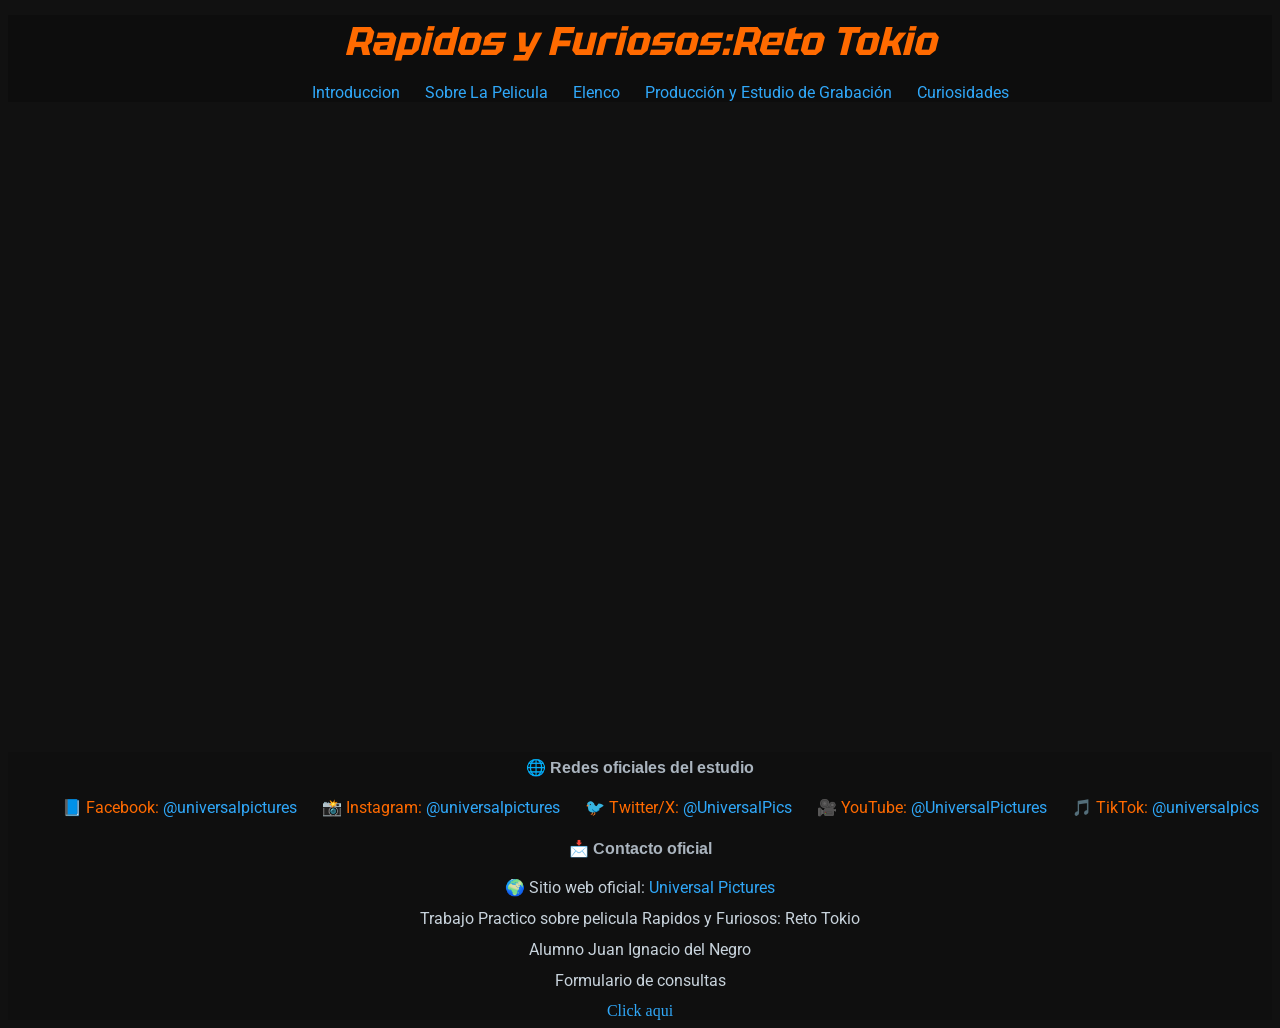
<file: index.html>
<!DOCTYPE html>
<html lang="en">

<head>
    <meta charset="UTF-8">
    <meta name="viewport" content="width=device-width, initial-scale=1.0">
    <title>Rapidos y Furiosos: Reto Tokio</title>

    <link rel="stylesheet" href="./estilos/general.css">
    <link rel="stylesheet" href="./estilos/style.css">
    <link rel="stylesheet" href="./estilos/responsive.css">

    <link rel="icon" href="./Imagenes/LogoFF4.png">


    <link rel="preconnect" href="https://fonts.googleapis.com">
    <link rel="preconnect" href="https://fonts.gstatic.com" crossorigin>
    <link href="https://fonts.googleapis.com/css2?family=Bebas+Neue&family=Ramabhadra&display=swap" rel="stylesheet">


    <link rel="preconnect" href="https://fonts.googleapis.com">
    <link rel="preconnect" href="https://fonts.gstatic.com" crossorigin>
    <link href="https://fonts.googleapis.com/css2?family=Bebas+Neue&family=Ramabhadra&family=Tektur:wght@400..900&display=swap" rel="stylesheet">


     <link rel="preconnect" href="https://fonts.googleapis.com">
<link rel="preconnect" href="https://fonts.gstatic.com" crossorigin>
<link href="https://fonts.googleapis.com/css2?family=Bebas+Neue&family=Ramabhadra&family=Roboto:ital,wght@0,100..900;1,100..900&family=Tektur:wght@400..900&display=swap" rel="stylesheet">




</head>

<body>
    <header>

        
        <input type="checkbox" id="menu">

        <div  class="cabecera-celu">
        <h1>Rapidos y Furiosos:Reto Tokio</h1>


    <label for="menu" class="hamburguesa">
        &#9776;
    </label>
    </div>

        <nav>
           
            <ul>
                <li> <a href="./contenidos/home.html">Introduccion</a></li>
                <li> <a href="./contenidos/sobrelapelicula.html">Sobre La Pelicula</a></li>
                <li> <a href="./contenidos/elenco.html">Elenco</a></li>
                <li> <a href="./contenidos/ProdyEstgrabacion.html">Producción y Estudio de Grabación</a></li>
                <li><a href="./contenidos/curiosidades.html">Curiosidades</a></li>
            </ul>


        </nav>
    </header>
    <main>
        <iframe  width="100%" height="560" src="https://www.youtube.com/embed/gj2zGDVoBkI?si=Ppx_NbjPx-_DqDCm" title="YouTube video player" frameborder="0" allow="accelerometer; autoplay; clipboard-write; encrypted-media; gyroscope; picture-in-picture; web-share" referrerpolicy="strict-origin-when-cross-origin" allowfullscreen></iframe>
    </main>



    <footer>

        <section>
            <h2>🌐 Redes oficiales del estudio</h2>
            <ul>
                <li>📘 Facebook: <a href="https://www.facebook.com/UniversalPicturesArg/">@universalpictures</a></li>
                <li>📸 Instagram: <a href="https://www.instagram.com/universalpictures/">@universalpictures</a> </li>
                <li>🐦 Twitter/X: <a href="https://x.com/UniversalPics">@UniversalPics</a> </li>
                <li>🎥 YouTube: <a href="https://www.youtube.com/UniversalPictures">@UniversalPictures</a> </li>
                <li>🎵 TikTok: <a href="https://www.tiktok.com/@universalpics">@universalpics</a> </li>
            </ul>



            <h2>📩 Contacto oficial</h2>

            <p>
                🌍 Sitio web oficial: <a href="https://www.universalpictures.com/">Universal Pictures</a>
            </p>
        </section>

        <p> Trabajo Practico sobre pelicula Rapidos y Furiosos: Reto Tokio</p>
        <p>Alumno Juan Ignacio del Negro</p>

        <p>Formulario de consultas</p>
        <a href="./contenidos/form.html">Click aqui</a>




    </footer>
</body>

</html>
</file>
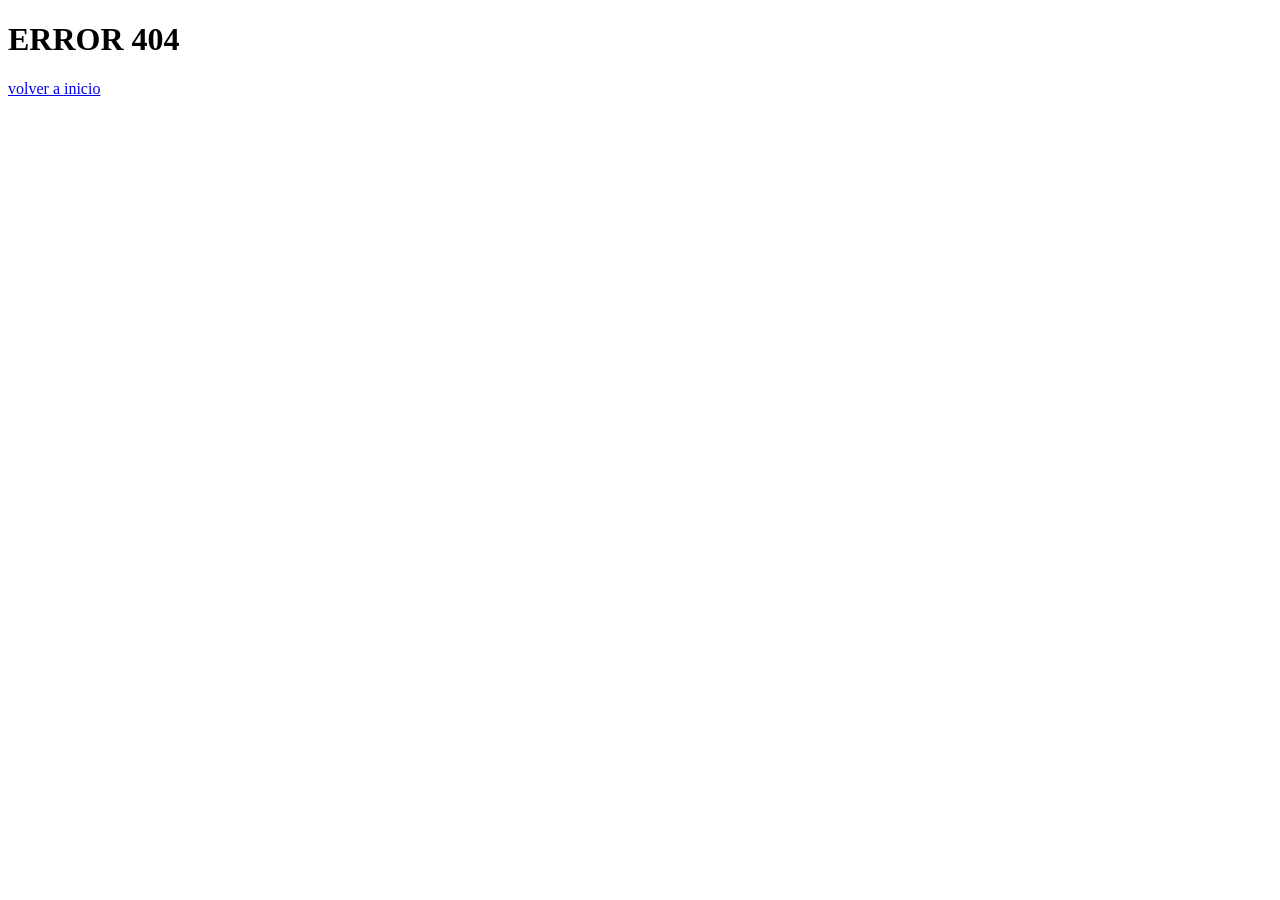
<file: 404..html>
<!DOCTYPE html>
<html lang="en">
<head>
    <meta charset="UTF-8">
    <meta name="viewport" content="width=device-width, initial-scale=1.0">
    <title>Document</title>
</head>
<body>
    <h1>ERROR 404</h1>
    <a href="/index.html"> volver a inicio</a>
</body>
</html>
</file>
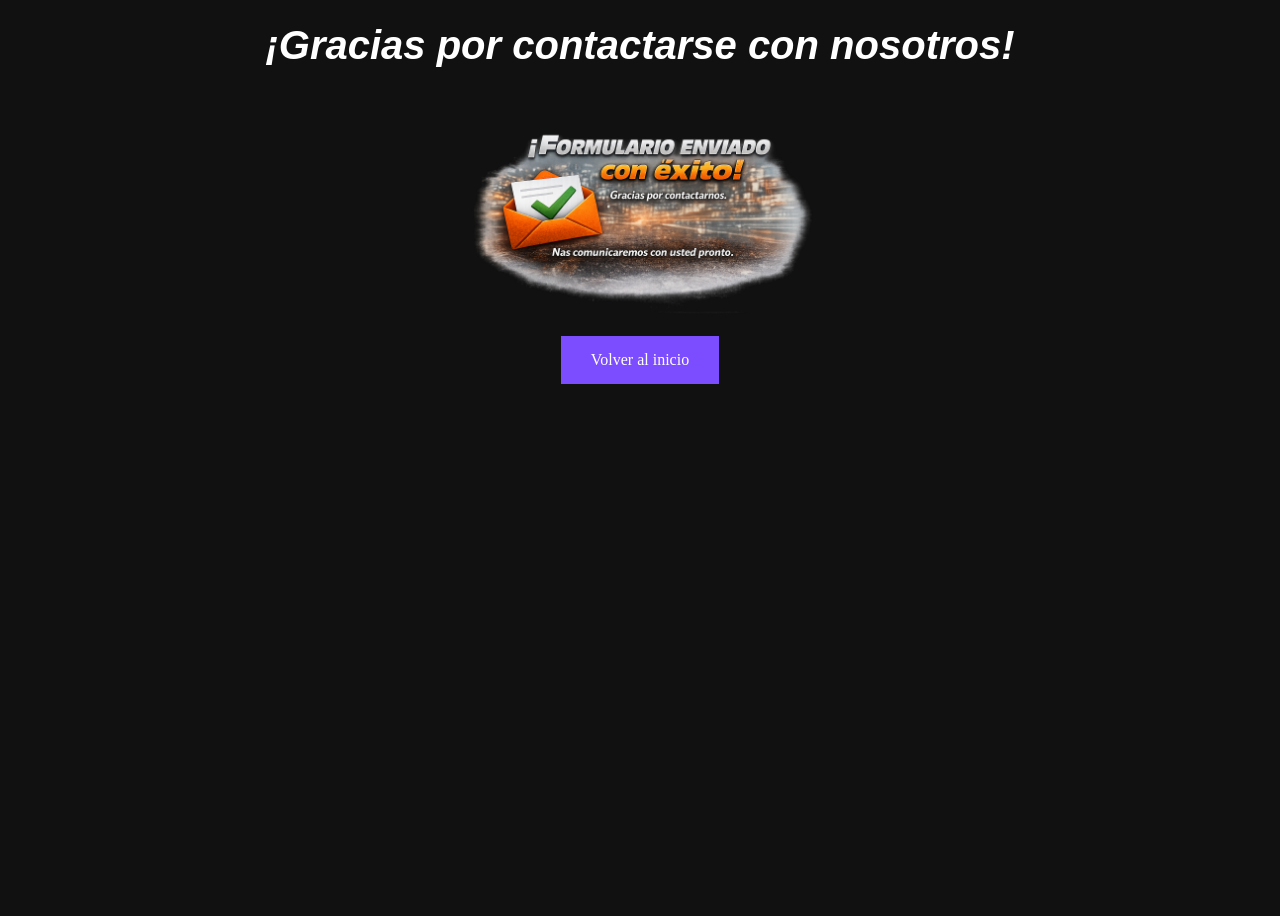
<file: contenidos/confirmacion.html>
<!DOCTYPE html>
<html lang="en">
<head>
    <meta charset="UTF-8">
    <meta name="viewport" content="width=device-width, initial-scale=1.0">
    <title>confirmacion</title>



    <link rel="stylesheet" href="../estilos/style.css">


    <link rel="stylesheet" href="../estilos/form.css">
    
    <link rel="icon" href="../Imagenes/LogoFF4.png">

    <link rel="stylesheet" href="../estilos/responsive.css">

</head>
<body>
    
    <main>
        
        
        <h1>¡Gracias por contactarse con nosotros!</h1>
      <img class="imgconfirm" src="../Imagenes/img confirm.png" alt="">
        <a class="botonconfirm" href="../index.html">Volver al inicio</a>


    </main>

</body>
</html>
</file>
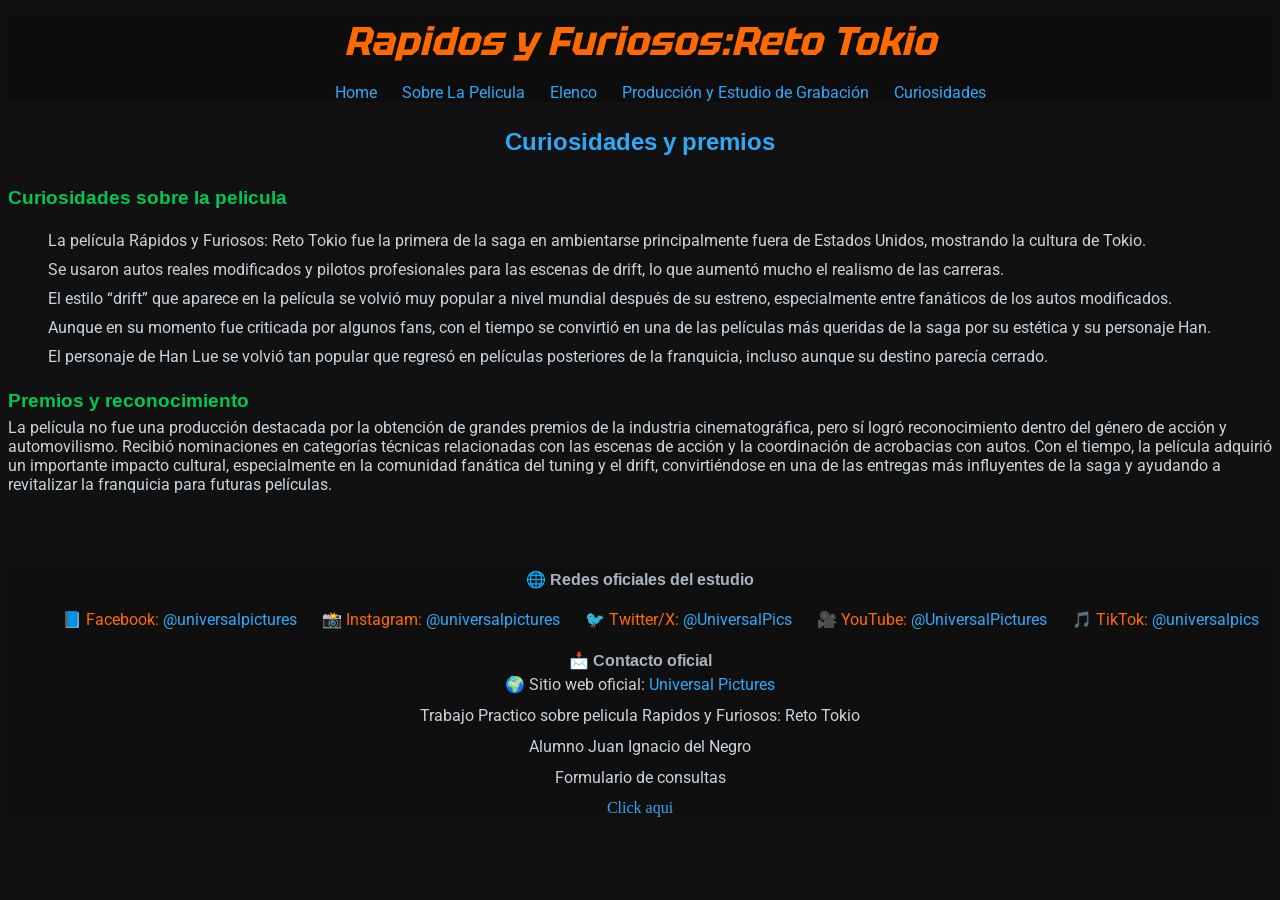
<file: contenidos/curiosidades.html>
<!DOCTYPE html>
<html lang="en">

<head>
    <meta charset="UTF-8">
    <meta name="viewport" content="width=device-width, initial-scale=1.0">
    <title>Rapidos y Furiosos: Reto Tokio</title>

      <link rel="stylesheet" href="../estilos/general.css">
       <link rel="stylesheet" href="../estilos/style.css">
       <link rel="stylesheet" href="../estilos/responsive.css">

       <link rel="icon" href="../Imagenes/LogoFF4.png">

    <link rel="preconnect" href="https://fonts.googleapis.com">
<link rel="preconnect" href="https://fonts.gstatic.com" crossorigin>
<link href="https://fonts.googleapis.com/css2?family=Bebas+Neue&family=Ramabhadra&display=swap" rel="stylesheet">

  <link rel="preconnect" href="https://fonts.googleapis.com">
    <link rel="preconnect" href="https://fonts.gstatic.com" crossorigin>
    <link href="https://fonts.googleapis.com/css2?family=Bebas+Neue&family=Ramabhadra&family=Tektur:wght@400..900&display=swap" rel="stylesheet">

     <link rel="preconnect" href="https://fonts.googleapis.com">
<link rel="preconnect" href="https://fonts.gstatic.com" crossorigin>
<link href="https://fonts.googleapis.com/css2?family=Bebas+Neue&family=Ramabhadra&family=Roboto:ital,wght@0,100..900;1,100..900&family=Tektur:wght@400..900&display=swap" rel="stylesheet">


    
</head>

<body>

    <header>

                <input type="checkbox" id="menu">

        <div  class="cabecera-celu">
        <h1>Rapidos y Furiosos:Reto Tokio</h1>


    <label for="menu" class="hamburguesa">
        &#9776;
    </label>
    </div>

        <nav>
            
            <ul>
                <li> <a href="../index.html">Home</a></li>
                <li> <a href="../contenidos/sobrelapelicula.html">Sobre La Pelicula</a></li>
                <li> <a href="../contenidos/elenco.html">Elenco</a></li>
                <li> <a href="../contenidos/ProdyEstgrabacion.html">Producción y Estudio de Grabación</a></li>
                <li><a href="./curiosidades.html">Curiosidades</a></li>
            </ul>


        </nav>


    </header>

    <main>
        <h2> Curiosidades y premios</h2>

        <aside>

            <h3> Curiosidades sobre la pelicula</h3>
            <p>
            <ul class="datos">
                <li>La película Rápidos y Furiosos: Reto Tokio fue la primera de la saga en ambientarse principalmente
                    fuera de Estados Unidos, mostrando la cultura de Tokio.</li>
                <li>Se usaron autos reales modificados y pilotos profesionales para las escenas de drift, lo que aumentó
                    mucho el realismo de las carreras.</li>
                <li>El estilo “drift” que aparece en la película se volvió muy popular a nivel mundial después de su
                    estreno, especialmente entre fanáticos de los autos modificados.</li>
                <li>Aunque en su momento fue criticada por algunos fans, con el tiempo se convirtió en una de las
                    películas más queridas de la saga por su estética y su personaje Han.</li>
                <li>El personaje de Han Lue se volvió tan popular que regresó en películas posteriores de la franquicia,
                    incluso aunque su destino parecía cerrado.</li>
            </ul>
            </p>
        </aside>

        <article>
            <h3> Premios y reconocimiento</h3>

            <p>La película no fue una producción destacada por la obtención de grandes premios de la industria cinematográfica, pero sí logró reconocimiento dentro del género de acción y automovilismo. Recibió nominaciones en categorías técnicas relacionadas con las escenas de acción y la coordinación de acrobacias con autos. Con el tiempo, la película adquirió un importante impacto cultural, especialmente en la comunidad fanática del tuning y el drift, convirtiéndose en una de las entregas más influyentes de la saga y ayudando a revitalizar la franquicia para futuras películas.</p>


















        </article>














    </main>


    <footer>

        <section>
            <h4>🌐 Redes oficiales del estudio</h4>
            <ul>
                <li>📘 Facebook: <a href="https://www.facebook.com/UniversalPicturesArg/">@universalpictures</a></li>
                <li>📸 Instagram: <a href="https://www.instagram.com/universalpictures/">@universalpictures</a> </li>
                <li>🐦 Twitter/X: <a href="https://x.com/UniversalPics">@UniversalPics</a> </li>
                <li>🎥 YouTube: <a href="https://www.youtube.com/UniversalPictures">@UniversalPictures</a> </li>
                <li>🎵 TikTok: <a href="https://www.tiktok.com/@universalpics">@universalpics</a> </li>
            </ul>



            <h4>📩 Contacto oficial</h4>

            <p>
                🌍 Sitio web oficial: <a href="https://www.universalpictures.com/">Universal Pictures</a>
            </p>
        </section>

        <p> Trabajo Practico sobre pelicula Rapidos y Furiosos: Reto Tokio</p>
        <p>Alumno Juan Ignacio del Negro</p>

         <p>Formulario de consultas</p>
        <a href="../contenidos/form.html">Click aqui</a>




    </footer>



</body>

</html>
</file>
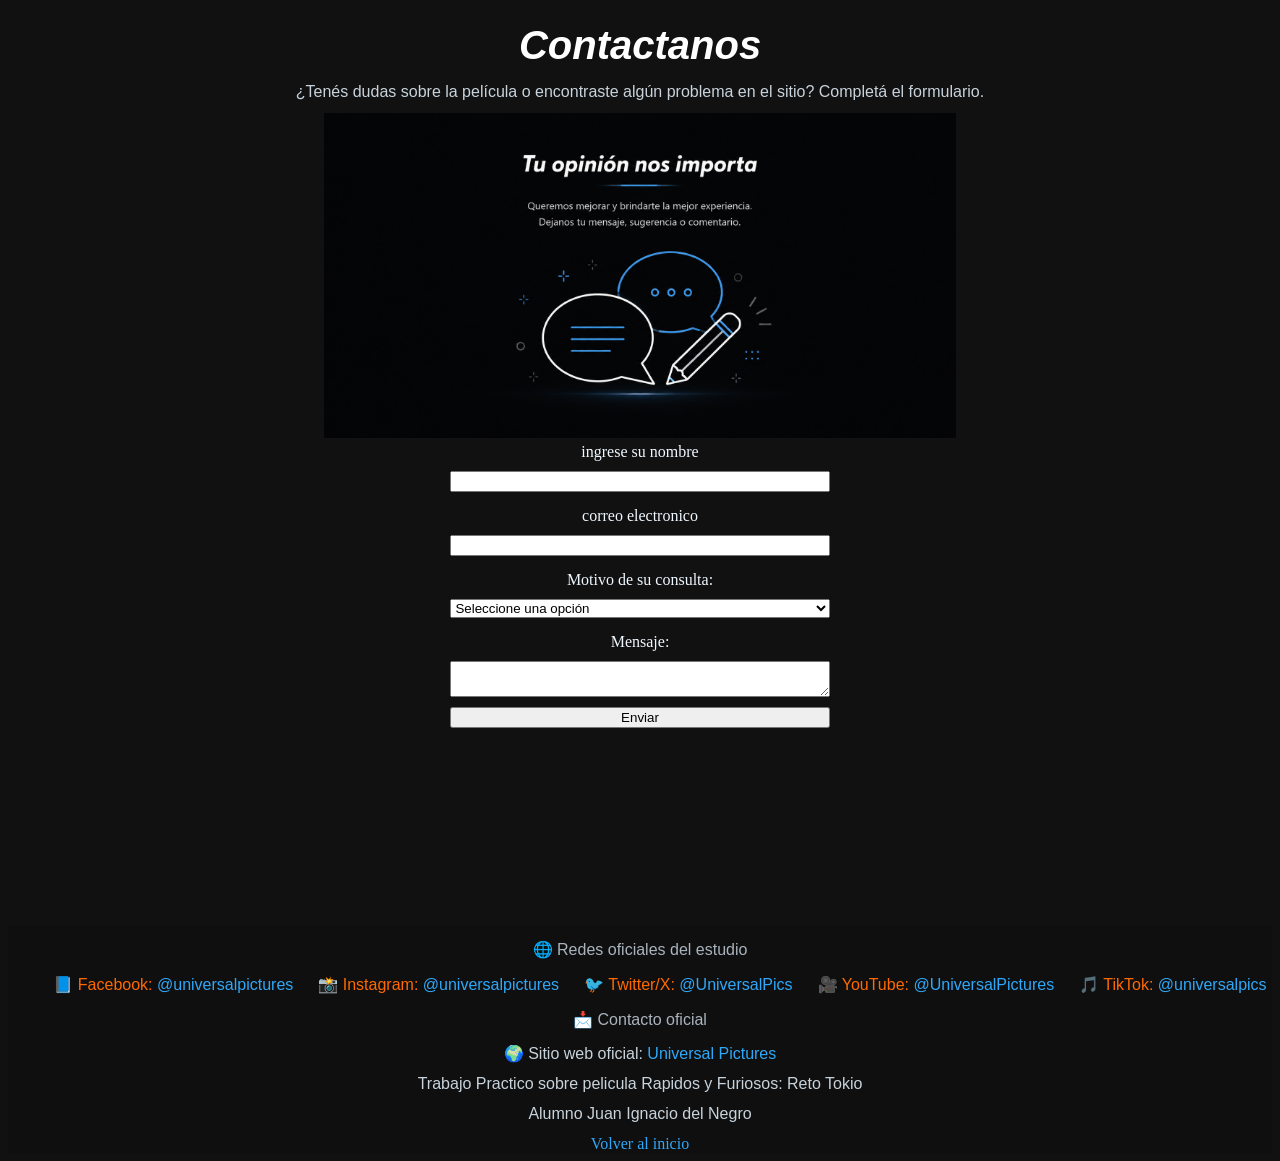
<file: contenidos/form.html>
<!DOCTYPE html>
<html lang="en">
<head>
    <meta charset="UTF-8">
    <meta name="viewport" content="width=device-width, initial-scale=1.0">
    <title>Formulario</title>

    <link rel="stylesheet" href="../estilos/general.css">

    <link rel="stylesheet" href="../estilos/style.css">

    <link rel="stylesheet" href="../estilos/404.css">

    <link rel="stylesheet" href="../estilos/form.css">

    <link rel="stylesheet" href="../estilos/responsive.css">
    
    <link rel="icon" href="../Imagenes/LogoFF4.png">
</head>
<body>
    <main>

        <h1>Contactanos</h1>
<p>¿Tenés dudas sobre la película o encontraste algún problema en el sitio? Completá el formulario.</p>
<img id="imgform" src="../Imagenes/imagenForm.png" alt="imagen formulario">

<form action="https://formsubmit.co/da9d3d43ea23dc5a5ef4e22342eeff3a" method="POST">

    <label for="nombre">
        ingrese su nombre
    </label>
    <input type="text" required name="user" id="nombre">

    <label for="email">
        correo electronico 
    </label>
    <input type="email" required name="email" id="email" >


    <label for="motivo">Motivo de su consulta:</label>

<select name="motivo" id="motivo" required>
    <option value="">Seleccione una opción</option>
    <option value="dudas">Dudas / Preguntas</option>
    <option value="problemas">Problemas con la página</option>
</select>

<label for="mensaje">Mensaje:</label>

<textarea name="mensaje" id=""></textarea>




    <button type="submit">Enviar</button>

    <input type="hidden" name="_next" value="https://juani-rgb.github.io/Pagina-webTP2/contenidos/confirmacion.html">
   </form>


   </main>
   <footer>

        <section>
            <h2>🌐 Redes oficiales del estudio</h2>
            <ul>
                <li>📘 Facebook: <a href="https://www.facebook.com/UniversalPicturesArg/">@universalpictures</a></li>
                <li>📸 Instagram: <a href="https://www.instagram.com/universalpictures/">@universalpictures</a> </li>
                <li>🐦 Twitter/X: <a href="https://x.com/UniversalPics">@UniversalPics</a> </li>
                <li>🎥 YouTube: <a href="https://www.youtube.com/UniversalPictures">@UniversalPictures</a> </li>
                <li>🎵 TikTok: <a href="https://www.tiktok.com/@universalpics">@universalpics</a> </li>
            </ul>



            <h2>📩 Contacto oficial</h2>

            <p>
                🌍 Sitio web oficial: <a href="https://www.universalpictures.com/">Universal Pictures</a>
            </p>
        </section>


        <p> Trabajo Practico sobre pelicula Rapidos y Furiosos: Reto Tokio</p>
        <p>Alumno Juan Ignacio del Negro</p>

        <a href="../index.html">Volver al inicio</a>

    </footer>
</body>
</html>
</file>
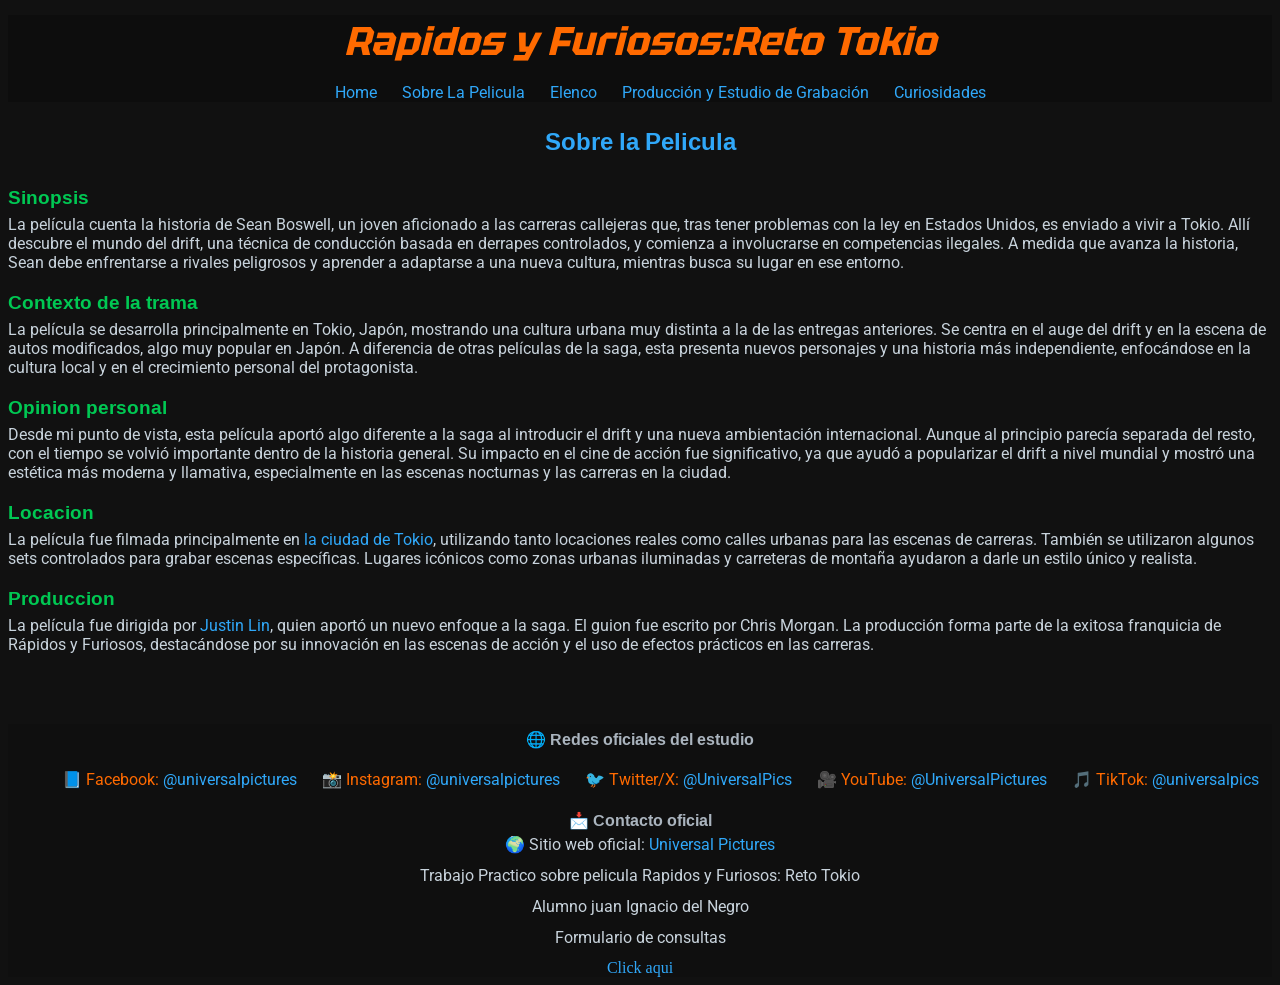
<file: contenidos/sobrelapelicula.html>
<!DOCTYPE html>
<html lang="en">

<head>
    <meta charset="UTF-8">
    <meta name="viewport" content="width=device-width, initial-scale=1.0">
    <title>Rapidos y Furiosos: Reto Tokio</title>

      <link rel="stylesheet" href="../estilos/general.css">
       <link rel="stylesheet" href="../estilos/style.css">
       <link rel="stylesheet" href="../estilos/responsive.css">

       <link rel="icon" href="../Imagenes/LogoFF4.png">

     <link rel="preconnect" href="https://fonts.googleapis.com">
<link rel="preconnect" href="https://fonts.gstatic.com" crossorigin>
<link href="https://fonts.googleapis.com/css2?family=Bebas+Neue&family=Ramabhadra&display=swap" rel="stylesheet">


   <link rel="preconnect" href="https://fonts.googleapis.com">
    <link rel="preconnect" href="https://fonts.gstatic.com" crossorigin>
    <link href="https://fonts.googleapis.com/css2?family=Bebas+Neue&family=Ramabhadra&family=Tektur:wght@400..900&display=swap" rel="stylesheet">

     <link rel="preconnect" href="https://fonts.googleapis.com">
<link rel="preconnect" href="https://fonts.gstatic.com" crossorigin>
<link href="https://fonts.googleapis.com/css2?family=Bebas+Neue&family=Ramabhadra&family=Roboto:ital,wght@0,100..900;1,100..900&family=Tektur:wght@400..900&display=swap" rel="stylesheet">

    
</head>

<body>
    <header>

                <input type="checkbox" id="menu">

        <div  class="cabecera-celu">
        <h1>Rapidos y Furiosos:Reto Tokio</h1>


    <label for="menu" class="hamburguesa">
        &#9776;
    </label>
    </div>

        <nav>
         
          
            <ul>
                <li> <a href="../index.html">Home</a></li>
                <li> <a href="./sobrelapelicula.html">Sobre La Pelicula</a></li>
                <li> <a href="./elenco.html">Elenco</a></li>
                <li> <a href="./ProdyEstgrabacion.html">Producción y Estudio de Grabación</a></li>
                <li><a href="./curiosidades.html">Curiosidades</a></li>
            </ul>

        </nav>
    </header>

    <main>
        <h2> Sobre la Pelicula</h2>
        <section>
            <h3>Sinopsis</h3>
            <p>La película cuenta la historia de Sean Boswell, un joven aficionado a las carreras callejeras que, tras
                tener problemas con la ley en Estados Unidos, es enviado a vivir a Tokio. Allí descubre el mundo del
                drift, una técnica de conducción basada en derrapes controlados, y comienza a involucrarse en
                competencias ilegales. A medida que avanza la historia, Sean debe enfrentarse a rivales peligrosos y
                aprender a adaptarse a una nueva cultura, mientras busca su lugar en ese entorno.
            </p>
        </section>

        <section>
            <h3>Contexto de la trama</h3>
            <p>La película se desarrolla principalmente en Tokio, Japón, mostrando una cultura urbana muy distinta a la
                de las entregas anteriores. Se centra en el auge del drift y en la escena de autos modificados, algo muy
                popular en Japón. A diferencia de otras películas de la saga, esta presenta nuevos personajes y una
                historia más independiente, enfocándose en la cultura local y en el crecimiento personal del
                protagonista.
            </p>
        </section>


        <section>
            <h3>Opinion personal</h3>
            <p>Desde mi punto de vista, esta película aportó algo diferente a la saga al introducir el drift y una nueva
                ambientación internacional. Aunque al principio parecía separada del resto, con el tiempo se volvió
                importante dentro de la historia general. Su impacto en el cine de acción fue significativo, ya que
                ayudó a popularizar el drift a nivel mundial y mostró una estética más moderna y llamativa,
                especialmente en las escenas nocturnas y las carreras en la ciudad.
            </p>
        </section>



        <section>
            <h3>Locacion</h3>
            <p>La película fue filmada principalmente en <a
                    href="https://www.google.com/maps/place/ciudad+de+Tokio,+Tokio,+Jap%C3%B3n/@35.6677944,139.4112196,72698m/data=!3m2!1e3!4b1!4m6!3m5!1s0x60188b857628235d:0xcdd8aef709a2b520!8m2!3d35.6803997!4d139.7690174!16s%2Fg%2F11b6gnvfr8?entry=ttu&g_ep=EgoyMDI2MDQxNS4wIKXMDSoASAFQAw%3D%3D">la
                    ciudad de Tokio</a>, utilizando tanto locaciones reales como calles urbanas para las escenas de
                carreras. También se utilizaron algunos sets controlados para grabar escenas específicas. Lugares
                icónicos como zonas urbanas iluminadas y carreteras de montaña ayudaron a darle un estilo único y
                realista.
            </p>
        </section>




        <section>
            <h3>Produccion</h3>
            <p>La película fue dirigida por <a href="https://es.wikipedia.org/wiki/Justin_Lin">Justin Lin</a>, quien
                aportó un nuevo enfoque a la saga. El guion fue escrito por Chris Morgan. La producción forma parte
                de la exitosa franquicia de Rápidos y Furiosos, destacándose por su innovación en las escenas de
                acción y el uso de efectos prácticos en las carreras.
            </p>
        </section>







    </main>
    <footer>
        <section>
            <h4>🌐 Redes oficiales del estudio</h4>
            <ul>
                <li>📘 Facebook: <a href="https://www.facebook.com/UniversalPicturesArg/">@universalpictures</a></li>
                <li>📸 Instagram: <a href="https://www.instagram.com/universalpictures/">@universalpictures</a> </li>
                <li>🐦 Twitter/X: <a href="https://x.com/UniversalPics">@UniversalPics</a> </li>
                <li>🎥 YouTube: <a href="https://www.youtube.com/UniversalPictures">@UniversalPictures</a> </li>
                <li>🎵 TikTok: <a href="https://www.tiktok.com/@universalpics">@universalpics</a> </li>
            </ul>



            <h4>📩 Contacto oficial</h4>

            <p>
                🌍 Sitio web oficial: <a href="https://www.universalpictures.com/">Universal Pictures</a>
            </p>
        </section>

        <p> Trabajo Practico sobre pelicula Rapidos y Furiosos: Reto Tokio</p>
        <p>Alumno juan Ignacio del Negro</p>

        <p>Formulario de consultas</p>
        <a href="../contenidos/form.html">Click aqui</a>




    </footer>
</body>

</html>
</file>
<file: estilos/general.css>
body {
      background-color: #111111;
      



    }

    header {

      background-color: #0D0D0D;
      
      text-align: center;

    }

    footer {
      background-color: #0f0f0f;
      
      text-align: center;
      
    }

   h1{
    color: #FF6A00;
   }
   h2{
    color: #30A8F9;
    
   } 
   h3{
    color: #00C853;

   }
   h4{ color: #AAB4BE;
  }

    p {
      color: #C8D3DC;
      

    }

    ul {

      color: #FF6A00;
      display: flex;
      justify-content: center;
      gap: 25px;
      list-style: none;



    }


    nav {
      text-align: center;
      
    

    }

    a {
      color: #30A8F9;
      text-decoration: none;
     



    }

    #menu{
      display: none;
    }

  .hamburguesa{
      display: none;
    }

    footer{
      margin-top: 70px;
    }
</file>
<file: estilos/style.css>
h1, h2{

    margin-bottom: 15px;

    margin-top: 15px;
} 
h3, h4{
    margin:0;
}

p{
    margin:0 0 12px 0;
}
section, article, aside{
    margin: 0;
    padding: 0;
}
.universalbanner{
     display:block;
 margin:0 auto;
 border-radius: 30px;
}

.actor{
 
    width: 200px;
    height: auto;
    border-radius: 20px;
    

}
a{
   transition:0.3s;
   display:inline-block;
}

a:hover{
   color:rgb(43, 255, 0);
   transform:translateY(-5px);

}
img:hover{
   transform:scale(1.05);
}

h1{
font-family: "Tektur", sans-serif;
  font-optical-sizing: auto;
  font-weight: 700;
  font-style: italic;
  font-variation-settings:
    "wdth" 400;
   font-size: 40px;

}
h2, h3, h4, h5{
  font-family: "Ramabhadra", sans-serif;
  font-weight: 400;
  font-style: normal;
}
h2{
    text-align: center;
}

p, nav, ul, li{
  font-family: "Roboto", sans-serif;
  font-optical-sizing: auto;
  font-weight: 400;
  font-style: normal;
  font-variation-settings:
    "wdth" 100;
}


.contenedor-actores{


    display: flex ;
    align-items: center;
    gap: 20px;



}
.tarjeta-actor{

    margin-bottom: 40px;

}



  .datos {
      color:#C8D3DC;
      flex-direction: column; 
      gap: 10px;
     



    }
    footer{
        h2,h3{
            color: #AAB4BE;
            font-size: 1rem;
        }
    }
</file>
<file: estilos/responsive.css>
@media screen and (max-width:676px){ /*mobile */

             
  header{
        display:flex;
        flex-direction:column;
        align-items:center;
    }

    h1{
        font-size: 1.9rem;
        text-align: center;
    }

    h2{
        font-size: 1.6rem;

    }
    h3{
        font-size: 1.4rem;
    }
    h4{
        font-size: 1.1rem;
    }

    p{
        font-size: 1rem; 
    }

    img{
         max-width: 100%;
        height: auto;
        display: block;
        margin: 0 auto;
        margin-top: 5%  ;
        margin-bottom: 5%;
    }
    
    .contenedor-actores{
    flex-direction: column;
    align-items: center;
    }

    .tarjeta-actor{
    width: 100%;
    }

    .tarjeta-actor div{
    display: flex;
    flex-direction: column;
    align-items: center;
    }
    
    .actor{
    max-width: 100%;
    height: auto;
    }   

    .universalbanner{
        width: 90%;
        max-width: 300px;
    }

   header ul{
    display: flex;
    flex-direction: column ;
    justify-content: center;
    gap: 20px;
    padding: 0;
}

footer ul{
    display: flex;
    flex-direction: column;
    gap: 10px; 
    padding:0;
    margin:0;
}

aside h3{
    display: flex;
    flex-direction: column;
    text-align: center;
   
}

.datos{

    display: block;
    text-align: left;
    width: 90%;
    margin: 0 auto;
    padding: 0;

}

.datos li{
    margin-bottom: 15px;
}



form{
    width: 90%;
    margin: 0 auto;
}

label{
    font-size: 1.2rem;
}

input,select,textarea{
    width: 100%;
    box-sizing: border-box;
    padding: 10px;
    font-size: 1rem;
}

button{
    width: 100%;
    padding: 15px;
    font-size: 1.1rem;
}

#imgform{
    width: 90%;
    height: auto;

}

.hamburguesa{
    display: block;
    font-size: 35px;
    color: white;
    cursor: pointer;
    text-align: center;
    margin-bottom: 15px;
    order: -1;
}

nav{
    display: none;

}

#menu:checked ~ nav{
    display: block !important;
}

.cabecera-celu{
    display: flex;
    justify-content:flex-start;
    align-items: center;
    width: 100%;
    padding: 10px;
    gap: 20px   ;
    
}

.error404{
    width: 95%;

}

.imgconfirm{

    width: 95%;

}

footer{
    margin-top: 50px;
}

}





    

@media screen and (min-width:678px) and (max-width:1024px){ /* tablet*/ 

      h1{
        font-size: 1.9rem;
        text-align: center;
    }

    h2{
        font-size: 1.6rem;

    }
    h3{
        font-size: 1.4rem;
    }
    h4{
        font-size: 1.1rem;
    }

    p{
        font-size: 1rem; 
    }

    img{
         max-width: 75%;
        height: auto;
        display: block;
        margin: 0 auto;
        margin-top: 5%  ;
        margin-bottom: 5%;
    }

    footer ul{
    display: flex;
    flex-direction: column;
    gap: 10px;
    padding:0;
    margin:0;
}

   header ul{
    display: flex;
    justify-content: center;
    gap: 20px;
    list-style: none;
    padding: 0;
} 

form{
    width: 60%;
    margin: 0 auto;
}

label{
    font-size: 1.2rem;
}

input,select,textarea{
    width: 100%;
    box-sizing: border-box;
    padding: 10px;
    font-size: 1rem;
}

button{
    width: 100%;
    padding: 15px;
    font-size: 1.1rem;
}

#imgform{
    width: 90%;
    height: auto;

}
 .contenedor-actores{
    display:flex;
    flex-wrap:wrap;
    justify-content:center;
    gap:30px;
}

.tarjeta-actor{
    width:40%;
}

.error404{

    width: 95%;
}


footer{

    margin-top: 50px;
}

.imgconfirm{

    width: 95%;

}
    

}
</file>
<file: estilos/form.css>
label{
  display: block;
    margin-top: 5px;
    color: aliceblue
  
    

}

form{
    display: flex;
    flex-direction: column;
    gap: 10px;
    width: 30%;
    margin-bottom: 10%;
    
}

.botonconfirm{
        display: inline-block ;
    background-color: #7C4DFF;
    color: white;
    padding: 15px 30px;
    margin-bottom: 30px;
  
}

.botonconfirm:hover{

  color: #ffffff;
  background-color: #d21fff;
     transform:scale(1.10);
     transition: 0.3s;

}

    
body {
      background-color: #111111;
      min-height: 100vh;
      display: flex;
      flex-direction: column;

    }

main{
  flex: auto;
  text-align: center;
}

    header {

      background-color: #0D0D0D;
      
      text-align: center;

    }

    footer {
      background-color: #0f0f0f;
      
      text-align: center;


}


img{
    width: 30%;
    display: block;
    margin: 0 auto;
}

a {
      color: #30A8F9;
      text-decoration: none;
      }
      h1{
        color: #ffffff;
      }

#imgform{
  height: 100%;
  width: 50% ;
  margin-bottom: 0px;
  margin-bottom: 0px;
}
</file>
<file: estilos/404.css>
body {
      background-color: #000000;
      min-height: 100vh;
      display: flex;
      flex-direction: column;
      

    }

main{
  flex: auto;
  text-align: center;
  display: flex;
  flex-direction: column;
  align-items: center;
}

    header {

      background-color: #0D0D0D;
      
      text-align: center;

    }

    footer {
      background-color: #0f0f0f;
      
      text-align: center;



       }

       h1{
    color: #ffffff;
   }
     a {
      color: #30A8F9;
      text-decoration: none;
      
     

    }
       p {
      color: #C8D3DC;
      

    }
      ul {

      color: #FF6A00;
      display: flex;
      justify-content: center;
      gap: 25px;
      list-style: none;

    }
    
  

.boton{

  
     display: inline-block ;
    background-color: #7C4DFF;
    color: #ffffff;
    padding: 15px 30px;
    margin-bottom: 30px;
    font-weight: bold;
    margin-top: 0;
  

}
.boton:hover{
  color: #ffffff;
  background-color: #d21fff;
     transform:scale(1.10);
     transition: 0.3s;
}
img {
  margin-top: 5%;
  margin-bottom: 0px;
    width: 35%;
    height: auto;   
}

 footer{
        h1,h2{
            color: #AAB4BE;
            font-size: 1rem;
        }
    }
</file>
